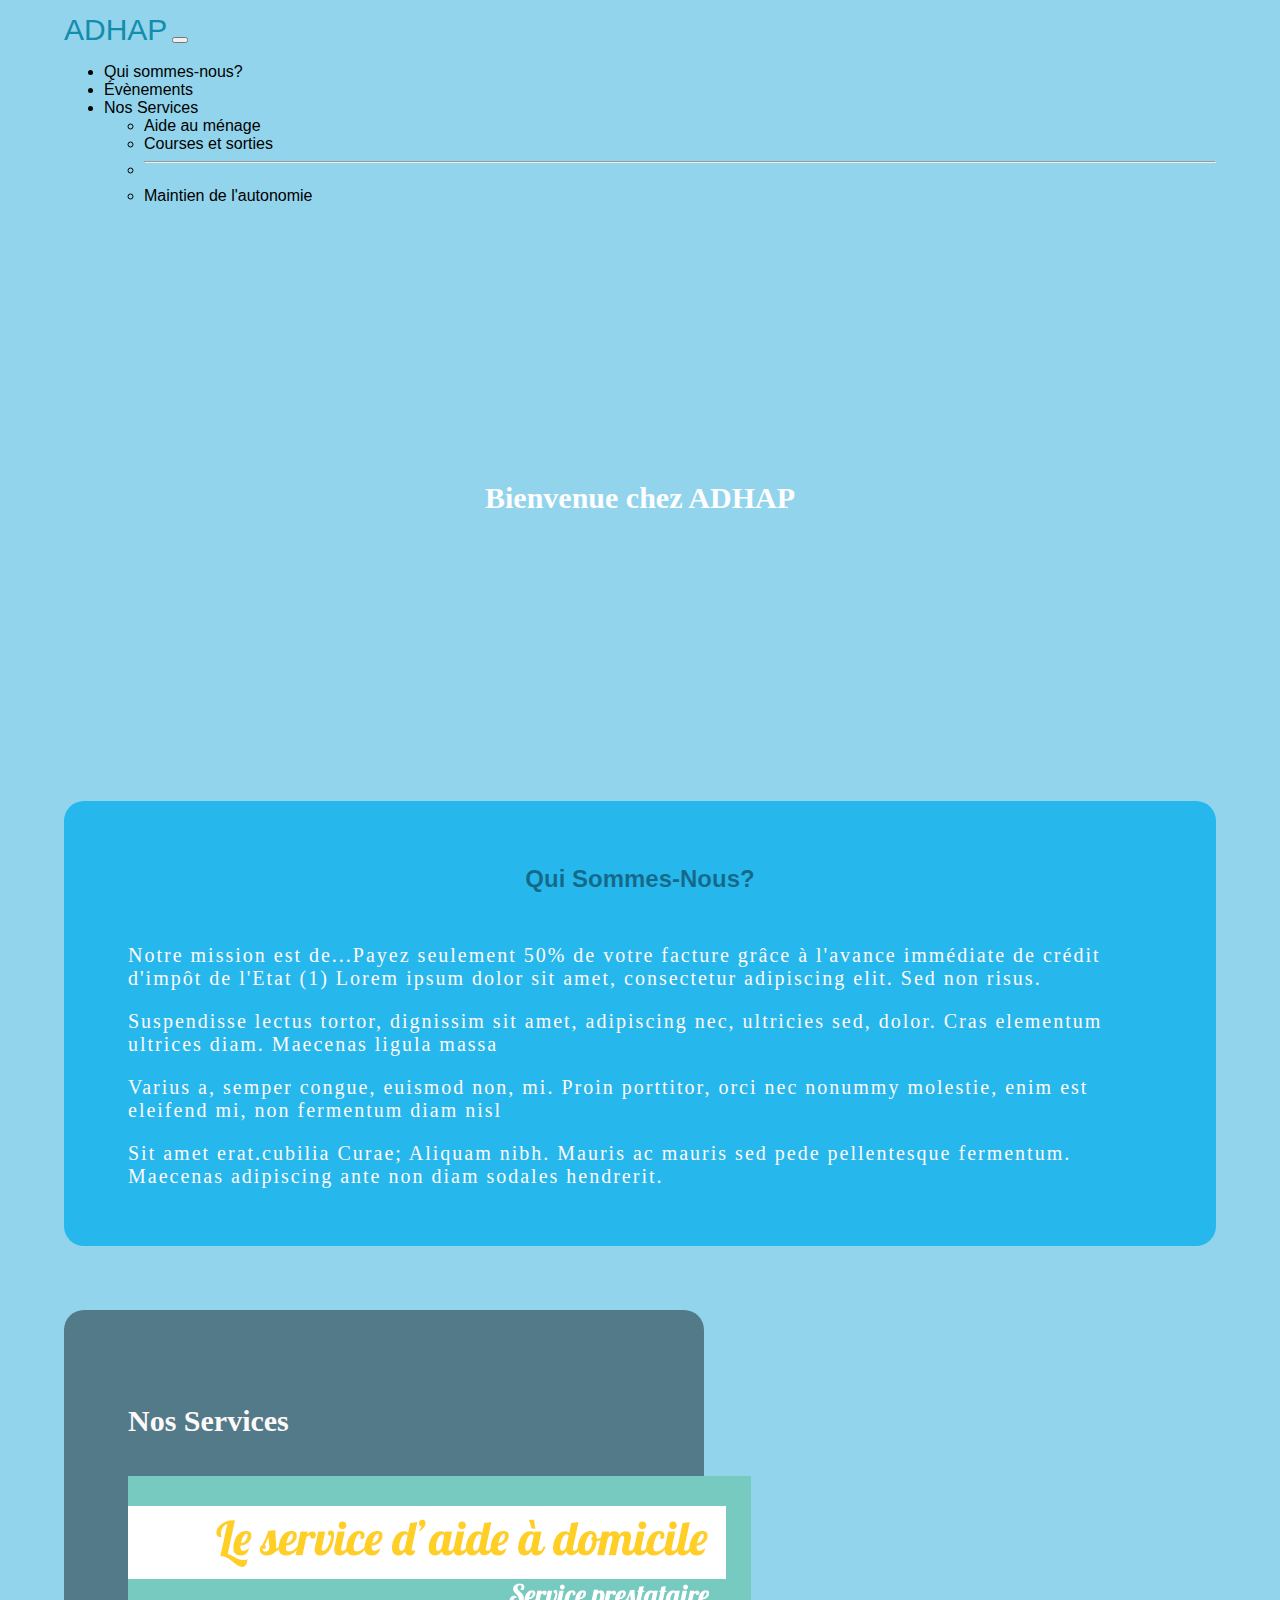
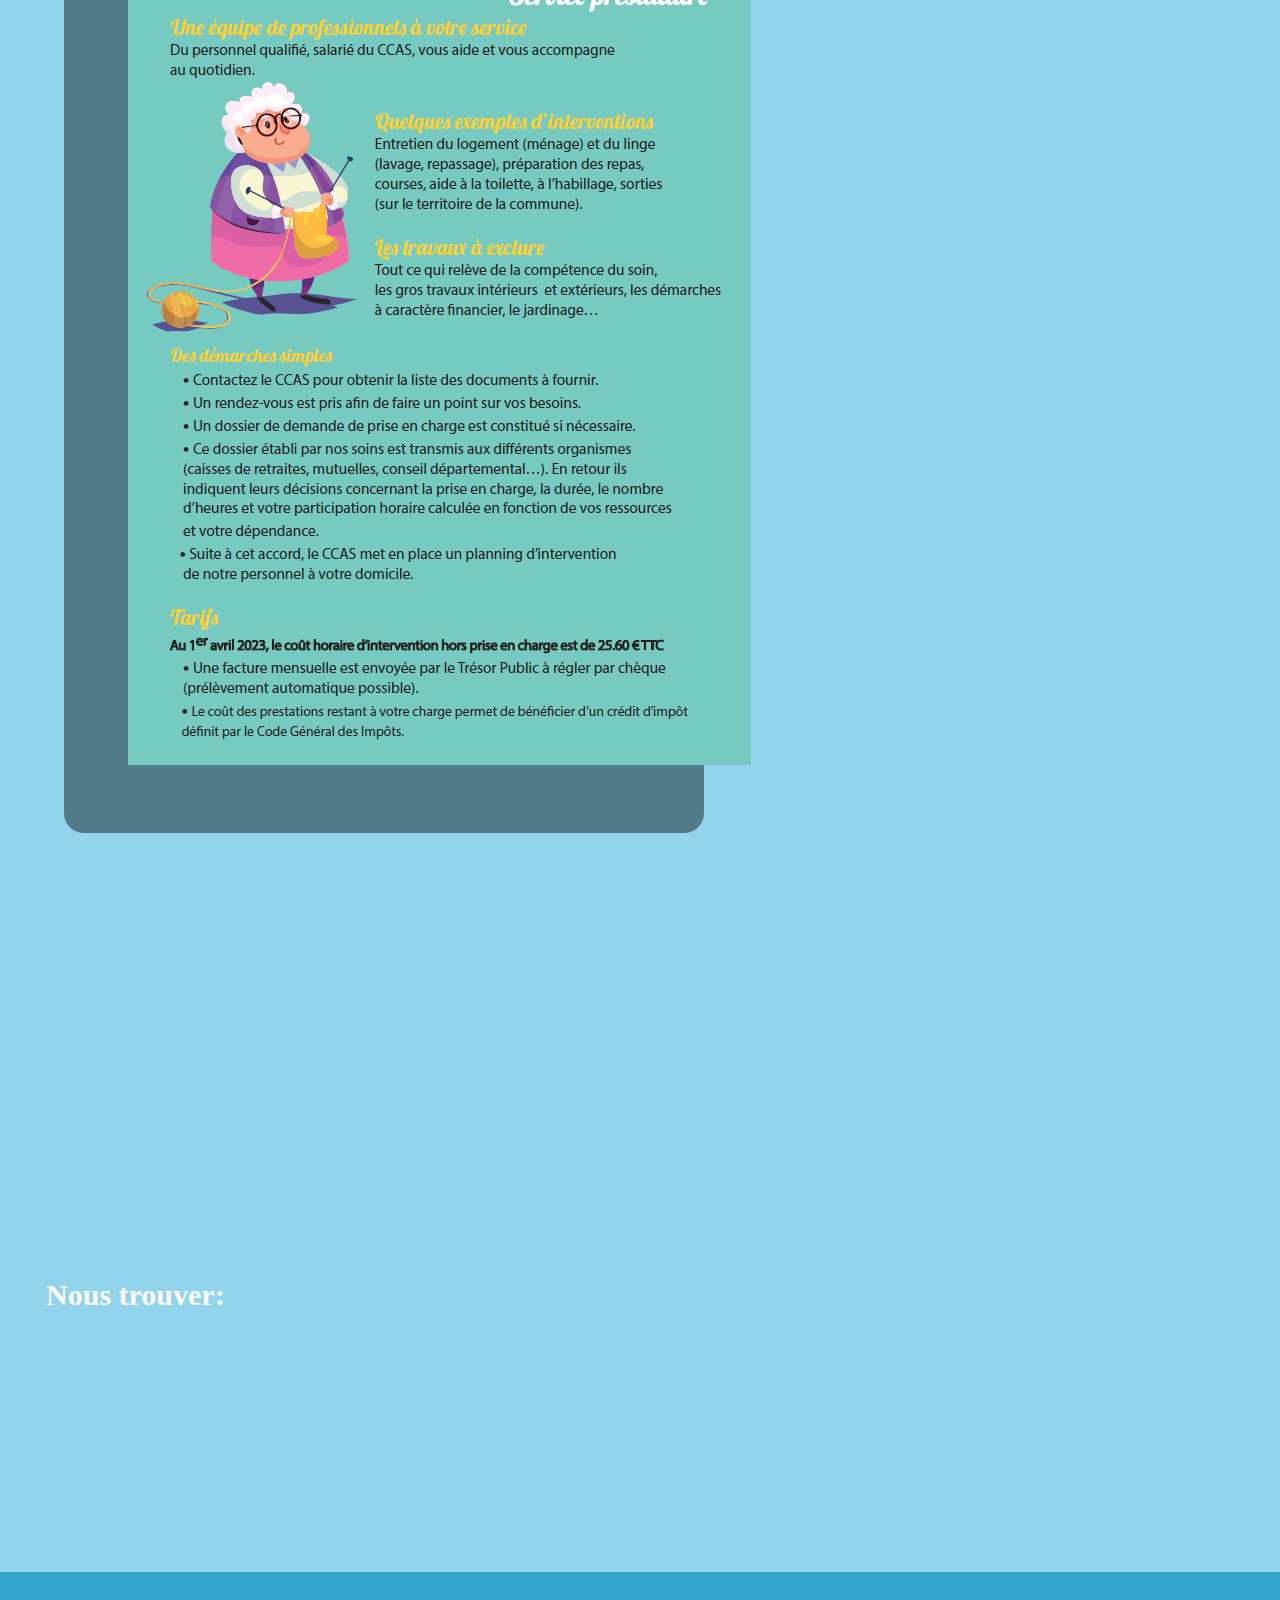
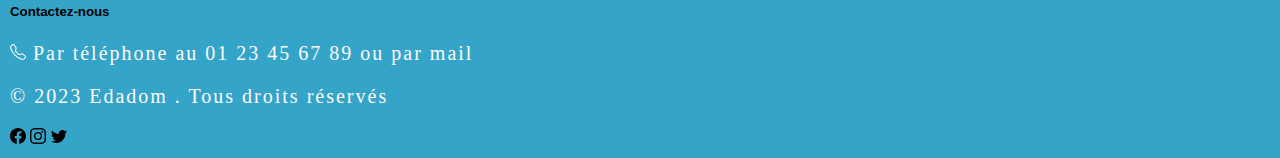
<file: index.html>
<!DOCTYPE html>
<html lang="fr-FR">
<head>
    <meta charset="UTF-8">
    <meta name="viewport" content="width=device-width, initial-scale=1">
    <meta name="description" content="Offrez-vous des services d'aide à domicile de qualité.Nos professionnels qualifiés vous assistent dans les tâches ménagères, les soins aux personnes âgées et bien plus. Contactez-nous pour un soutien fiable et personnalisé à domicile.">
    <title>Aide à domicile et service à la personne - ADHAP</title>
    <link href="https://cdn.jsdelivr.net/npm/bootstrap@5.3.2/dist/css/bootstrap.min.css" rel="stylesheet" integrity="sha384-T3c6CoIi6uLrA9TneNEoa7RxnatzjcDSCmG1MXxSR1GAsXEV/Dwwykc2MPK8M2HN" crossorigin="anonymous">
    <link rel="stylesheet" href="css/style.css">
</head>
<body>

<!-- Start HEADER -->
  <header>
  <nav class="navbar navbar-expand-lg navbar-light bg-light">
    <div class="container-fluid">
      <a class="navbar-brand" href="#">ADHAP</a>
      <button class="navbar-toggler" type="button" data-bs-toggle="collapse" data-bs-target="#navbarSupportedContent" aria-controls="navbarSupportedContent" aria-expanded="false" aria-label="Toggle navigation">
        <span class="navbar-toggler-icon"></span>
      </button>
      <div class="collapse navbar-collapse" id="navbarSupportedContent">
        <ul class="navbar-nav me-auto mb-2 mb-lg-0">
          <li class="nav-item">
            <a class="nav-link active" aria-current="page" href="#">Qui sommes-nous?</a>
          </li>
          <li class="nav-item">
            <a class="nav-link" href="index-2.html" target="_blank">Évènements</a>
          </li>
          <li class="nav-item dropdown">
            <a class="nav-link dropdown-toggle" href="#" id="navbarDropdown" role="button" data-bs-toggle="dropdown" aria-expanded="false">
              Nos Services
            </a>
            <ul class="dropdown-menu" aria-labelledby="navbarDropdown">
              <li><a class="dropdown-item" href="#">Aide au ménage</a></li>
              <li><a class="dropdown-item" href="#">Courses et sorties</a></li>
              <li><hr class="dropdown-divider"></li>
              <li><a class="dropdown-item" href="#">Maintien de l'autonomie</a></li>
            </ul>
          </li>
        </ul>
      </div>
    </div>
  </nav>
</header>
<!-- End HEADER -->

<!-- Start HERO -->
    <section class="hero">
        <h1>Bienvenue chez ADHAP</h1>
    </section>
<!-- End HERO -->

<!-- Start MAIN -->
  <main>
    <section  class="a-propos">
        <h2>Qui Sommes-Nous?</h2>
        <p>Notre mission est de...Payez seulement 50% de
            votre facture grâce à l'avance immédiate de crédit
            d'impôt de l'Etat (1)
            Lorem ipsum dolor sit amet, consectetur adipiscing
            elit. Sed non risus. </p>
            <p>Suspendisse lectus tortor,
            dignissim sit amet, adipiscing nec,
            ultricies sed, dolor. Cras elementum
            ultrices diam. Maecenas ligula massa</p>
            <p>Varius a, semper congue, euismod non,
            mi. Proin porttitor, orci nec nonummy 
            molestie, enim est eleifend mi, non 
            fermentum diam nisl</p> 
            <p>Sit amet erat.cubilia Curae; Aliquam nibh. Mauris
            ac mauris sed pede pellentesque 
            fermentum. Maecenas adipiscing ante
            non diam sodales hendrerit.</p>
        </div>
      </section>

      <section class="services">
        <h3 class="title">Nos Services</h3>
          <div class="image">
          <img class="img__responsive"  src="assets/Aide-a-domicile-2023.png" alt="Liste de services d'aide à domicile">
          </div>
      </section>

      <section class="video">
        <iframe width="560" height="315" src="https://www.youtube.com/embed/d4FHUG6nlaw?si=zR0LxJ1-HU2-T1ED" title="YouTube video player" frameborder="0" allow="accelerometer; autoplay; clipboard-write; encrypted-media; gyroscope; picture-in-picture; web-share" allowfullscreen></iframe>
      </section>

      <section class="map">
        <h4>Nous trouver:</h4>
        <iframe class="map" src="https://www.google.com/maps/embed?pb=!1m18!1m12!1m3!1d2829.0155255237282!2d-0.586252624868722!3d44.84161717476422!2m3!1f0!2f0!3f0!3m2!1i1024!2i768!4f13.1!3m3!1m2!1s0xd5527e798f1829f%3A0x3b6f128c86fcad27!2sADHAP%20l&#39;aide%20%C3%A0%20domicile%20-%20Bordeaux!5e0!3m2!1sfr!2sfr!4v1698937123432!5m2!1sfr!2sfr" width="600" height="450" style="border:0;" allowfullscreen="" loading="lazy" referrerpolicy="no-referrer-when-downgrade"></iframe>
      </section>
        <!--End MAIN  -->

    <!-- Start FOOTER -->
    <footer>
    <section class="contact">
        <h5>Contactez-nous</h5>
        <p>
          <svg xmlns="http://www.w3.org/2000/svg" width="16" height="16" fill="currentColor" class="bi bi-telephone" viewBox="0 0 16 16">
            <path d="M3.654 1.328a.678.678 0 0 0-1.015-.063L1.605 2.3c-.483.484-.661 1.169-.45 1.77a17.568 17.568 0 0 0 4.168 6.608 17.569 17.569 0 0 0 6.608 4.168c.601.211 1.286.033 1.77-.45l1.034-1.034a.678.678 0 0 0-.063-1.015l-2.307-1.794a.678.678 0 0 0-.58-.122l-2.19.547a1.745 1.745 0 0 1-1.657-.459L5.482 8.062a1.745 1.745 0 0 1-.46-1.657l.548-2.19a.678.678 0 0 0-.122-.58L3.654 1.328zM1.884.511a1.745 1.745 0 0 1 2.612.163L6.29 2.98c.329.423.445.974.315 1.494l-.547 2.19a.678.678 0 0 0 .178.643l2.457 2.457a.678.678 0 0 0 .644.178l2.189-.547a1.745 1.745 0 0 1 1.494.315l2.306 1.794c.829.645.905 1.87.163 2.611l-1.034 1.034c-.74.74-1.846 1.065-2.877.702a18.634 18.634 0 0 1-7.01-4.42 18.634 18.634 0 0 1-4.42-7.009c-.362-1.03-.037-2.137.703-2.877L1.885.511z"/>
          </svg>
          Par téléphone au 01 23 45 67 89 ou par mail</p>
        <!-- Formulaire de contact ou informations de contact -->
    </section>

        <p>&copy; 2023 Edadom . Tous droits réservés</p>
      <section class="icons">
        <svg xmlns="http://www.w3.org/2000/svg" width="16" height="16" fill="currentColor" class="bi bi-facebook" viewBox="0 0 16 16">
          <path d="M16 8.049c0-4.446-3.582-8.05-8-8.05C3.58 0-.002 3.603-.002 8.05c0 4.017 2.926 7.347 6.75 7.951v-5.625h-2.03V8.05H6.75V6.275c0-2.017 1.195-3.131 3.022-3.131.876 0 1.791.157 1.791.157v1.98h-1.009c-.993 0-1.303.621-1.303 1.258v1.51h2.218l-.354 2.326H9.25V16c3.824-.604 6.75-3.934 6.75-7.951z"/>
        </svg>
        <svg xmlns="http://www.w3.org/2000/svg" width="16" height="16" fill="currentColor" class="bi bi-instagram" viewBox="0 0 16 16">
          <path d="M8 0C5.829 0 5.556.01 4.703.048 3.85.088 3.269.222 2.76.42a3.917 3.917 0 0 0-1.417.923A3.927 3.927 0 0 0 .42 2.76C.222 3.268.087 3.85.048 4.7.01 5.555 0 5.827 0 8.001c0 2.172.01 2.444.048 3.297.04.852.174 1.433.372 1.942.205.526.478.972.923 1.417.444.445.89.719 1.416.923.51.198 1.09.333 1.942.372C5.555 15.99 5.827 16 8 16s2.444-.01 3.298-.048c.851-.04 1.434-.174 1.943-.372a3.916 3.916 0 0 0 1.416-.923c.445-.445.718-.891.923-1.417.197-.509.332-1.09.372-1.942C15.99 10.445 16 10.173 16 8s-.01-2.445-.048-3.299c-.04-.851-.175-1.433-.372-1.941a3.926 3.926 0 0 0-.923-1.417A3.911 3.911 0 0 0 13.24.42c-.51-.198-1.092-.333-1.943-.372C10.443.01 10.172 0 7.998 0h.003zm-.717 1.442h.718c2.136 0 2.389.007 3.232.046.78.035 1.204.166 1.486.275.373.145.64.319.92.599.28.28.453.546.598.92.11.281.24.705.275 1.485.039.843.047 1.096.047 3.231s-.008 2.389-.047 3.232c-.035.78-.166 1.203-.275 1.485a2.47 2.47 0 0 1-.599.919c-.28.28-.546.453-.92.598-.28.11-.704.24-1.485.276-.843.038-1.096.047-3.232.047s-2.39-.009-3.233-.047c-.78-.036-1.203-.166-1.485-.276a2.478 2.478 0 0 1-.92-.598 2.48 2.48 0 0 1-.6-.92c-.109-.281-.24-.705-.275-1.485-.038-.843-.046-1.096-.046-3.233 0-2.136.008-2.388.046-3.231.036-.78.166-1.204.276-1.486.145-.373.319-.64.599-.92.28-.28.546-.453.92-.598.282-.11.705-.24 1.485-.276.738-.034 1.024-.044 2.515-.045v.002zm4.988 1.328a.96.96 0 1 0 0 1.92.96.96 0 0 0 0-1.92zm-4.27 1.122a4.109 4.109 0 1 0 0 8.217 4.109 4.109 0 0 0 0-8.217zm0 1.441a2.667 2.667 0 1 1 0 5.334 2.667 2.667 0 0 1 0-5.334z"/>
        </svg>
        <svg xmlns="http://www.w3.org/2000/svg" width="16" height="16" fill="currentColor" class="bi bi-twitter" viewBox="0 0 16 16">
          <path d="M5.026 15c6.038 0 9.341-5.003 9.341-9.334 0-.14 0-.282-.006-.422A6.685 6.685 0 0 0 16 3.542a6.658 6.658 0 0 1-1.889.518 3.301 3.301 0 0 0 1.447-1.817 6.533 6.533 0 0 1-2.087.793A3.286 3.286 0 0 0 7.875 6.03a9.325 9.325 0 0 1-6.767-3.429 3.289 3.289 0 0 0 1.018 4.382A3.323 3.323 0 0 1 .64 6.575v.045a3.288 3.288 0 0 0 2.632 3.218 3.203 3.203 0 0 1-.865.115 3.23 3.23 0 0 1-.614-.057 3.283 3.283 0 0 0 3.067 2.277A6.588 6.588 0 0 1 .78 13.58a6.32 6.32 0 0 1-.78-.045A9.344 9.344 0 0 0 5.026 15z"/>
        </svg>
      </section>
    </footer>
    <!-- End FOOTER -->

    <script src="https://cdn.jsdelivr.net/npm/bootstrap@5.3.2/dist/js/bootstrap.bundle.min.js" integrity="sha384-C6RzsynM9kWDrMNeT87bh95OGNyZPhcTNXj1NW7RuBCsyN/o0jlpcV8Qyq46cDfL" crossorigin="anonymous"></script>
</body>
</html>
</file>
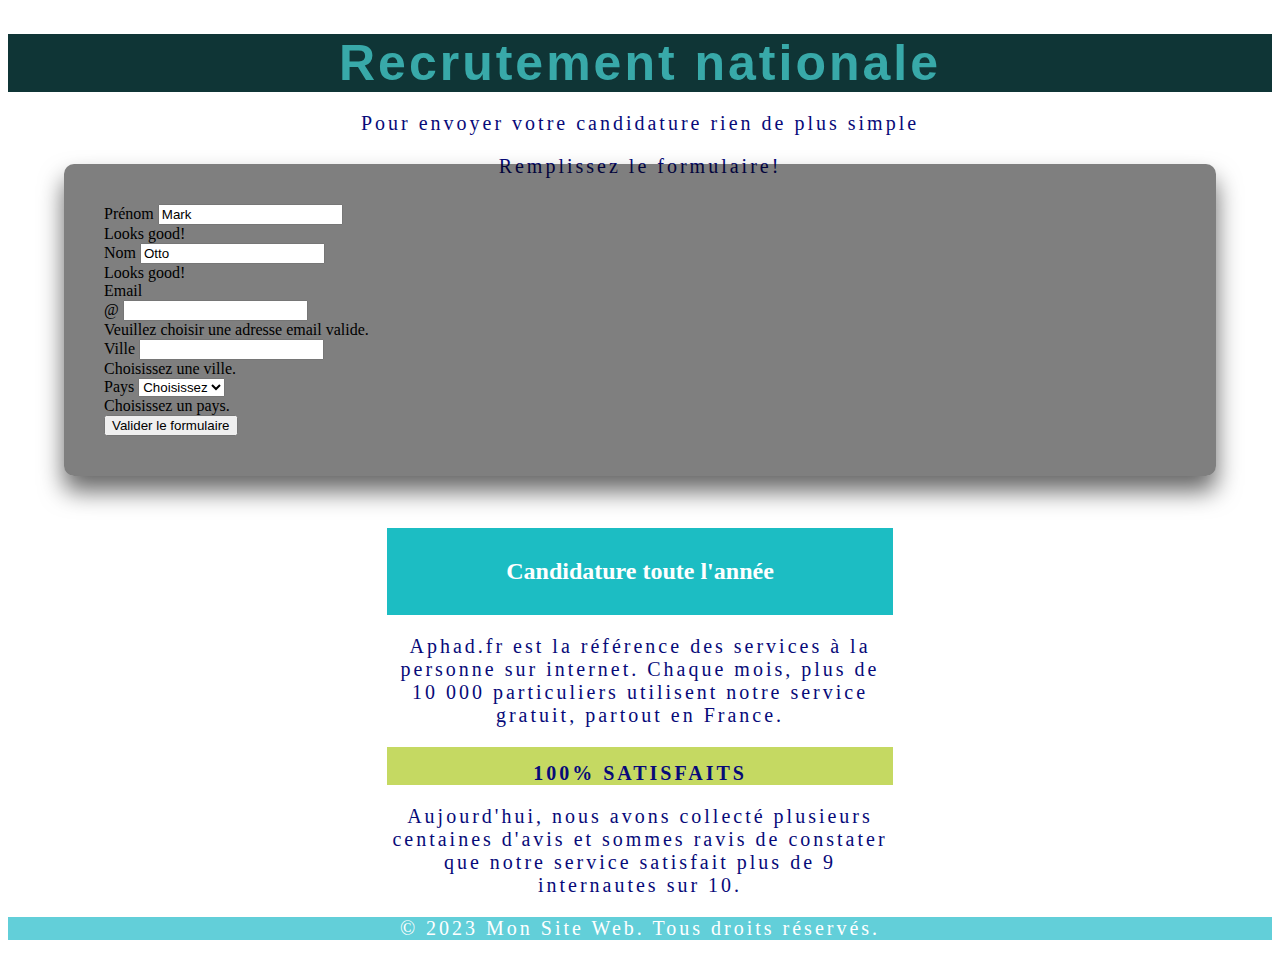
<file: index-2.html>
<!DOCTYPE html>
<html lang="fr-FR">
<head>
    <meta charset="UTF-8">
    <meta name="viewport" content="width=device-width, initial-scale=1.0">
    <link href="https://cdn.jsdelivr.net/npm/bootstrap@5.3.2/dist/css/bootstrap.min.css" rel="stylesheet" integrity="sha384-T3c6CoIi6uLrA9TneNEoa7RxnatzjcDSCmG1MXxSR1GAsXEV/Dwwykc2MPK8M2HN" crossorigin="anonymous">
    <link href="css/style2.css" rel="stylesheet">
    <title>Évènement national</title>
</head>
<body>
<!-- Start HEADER -->
    <header>
        <h1 class="title"> Recrutement nationale </h1>
        <p> Pour envoyer votre candidature rien de plus simple</p>
            <p>Remplissez le formulaire!</p>
          </div>
      </div>
    </header>
<!-- END HEADER -->

<!-- Start MAIN -->
          <main>
            <div class="box">
            <form class="row g-3 needs-validation" novalidate>
                <div class="col-md-4 position-relative">
                  <label for="validationTooltip01" class="form-label">Prénom</label>
                  <input type="text" class="form-control" id="validationTooltip01" value="Mark" required>
                  <div class="valid-tooltip">
                    Looks good!
                  </div>
                </div>
                <div class="col-md-4 position-relative">
                  <label for="validationTooltip02" class="form-label">Nom</label>
                  <input type="text" class="form-control" id="validationTooltip02" value="Otto" required>
                  <div class="valid-tooltip">
                    Looks good!
                  </div>
                </div>
                <div class="col-md-4 position-relative">
                  <label for="validationTooltipUsername" class="form-label">Email</label>
                  <div class="input-group has-validation">
                    <span class="input-group-text" id="validationTooltipUsernamePrepend">@</span>
                    <input type="text" class="form-control" id="validationTooltipUsername" aria-describedby="validationTooltipUsernamePrepend" required>
                    <div class="invalid-tooltip">
                      Veuillez choisir une adresse email valide.
                    </div>
                  </div>
                </div>
                <div class="col-md-6 position-relative">
                  <label for="validationTooltip03" class="form-label">Ville</label>
                  <input type="text" class="form-control" id="validationTooltip03" required>
                  <div class="invalid-tooltip">
                    Choisissez une ville.
                  </div>
                </div>
                <div class="col-md-3 position-relative">
                  <label for="validationTooltip04" class="form-label">Pays</label>
                  <select class="form-select" id="validationTooltip04" required>
                    <option selected disabled value="">Choisissez</option>
                    <option>Algérie</option>
                    <option>Albanie</option>
                    <option>Belgique</option>
                    <option>Bosnie</option>
                    <option>Chypre</option>
                    <option>Canada</option>
                    <option>Danemark</option>
                    <option>Estonie</option>
                    <option>France</option>
                    <option>Finlande</option>
                    <option>Maurice</option>
                  </select>
                  <div class="invalid-tooltip">
                    Choisissez un pays.
                  </div>
                </div>
                <div class="col-12">
                  <button class="btn btn-primary" type="submit">Valider le formulaire</button>
            </form>
            </div>
          </main>
<!-- END MAIN -->

<!-- Start HERO -->
        <section class="hero">
          <div class="row text-center"
          id="unbounce-find">
        
          <h2 class="text-center"> Candidature toute l'année </h2>
          <p> Aphad.fr est la référence des services à la personne sur internet.
            Chaque mois, plus de 10 000 particuliers utilisent notre service gratuit, partout en France.</p>
          <p class="bold"> 100% SATISFAITS </p>
            <p>Aujourd'hui, nous avons collecté plusieurs centaines d'avis et sommes ravis de constater que notre service satisfait plus de 9 internautes sur 10.</p>
        </div>
        </section>
<!-- END HERO -->

<!-- Start FOOTER -->
        <footer>
            <p class="footer">&copy; 2023 Mon Site Web. Tous droits réservés.</p>
    </footer>
    <script src="https://cdn.jsdelivr.net/npm/bootstrap@5.3.2/dist/js/bootstrap.bundle.min.js" integrity="sha384-C6RzsynM9kWDrMNeT87bh95OGNyZPhcTNXj1NW7RuBCsyN/o0jlpcV8Qyq46cDfL" crossorigin="anonymous"></script>
</body>
</html>
</file>
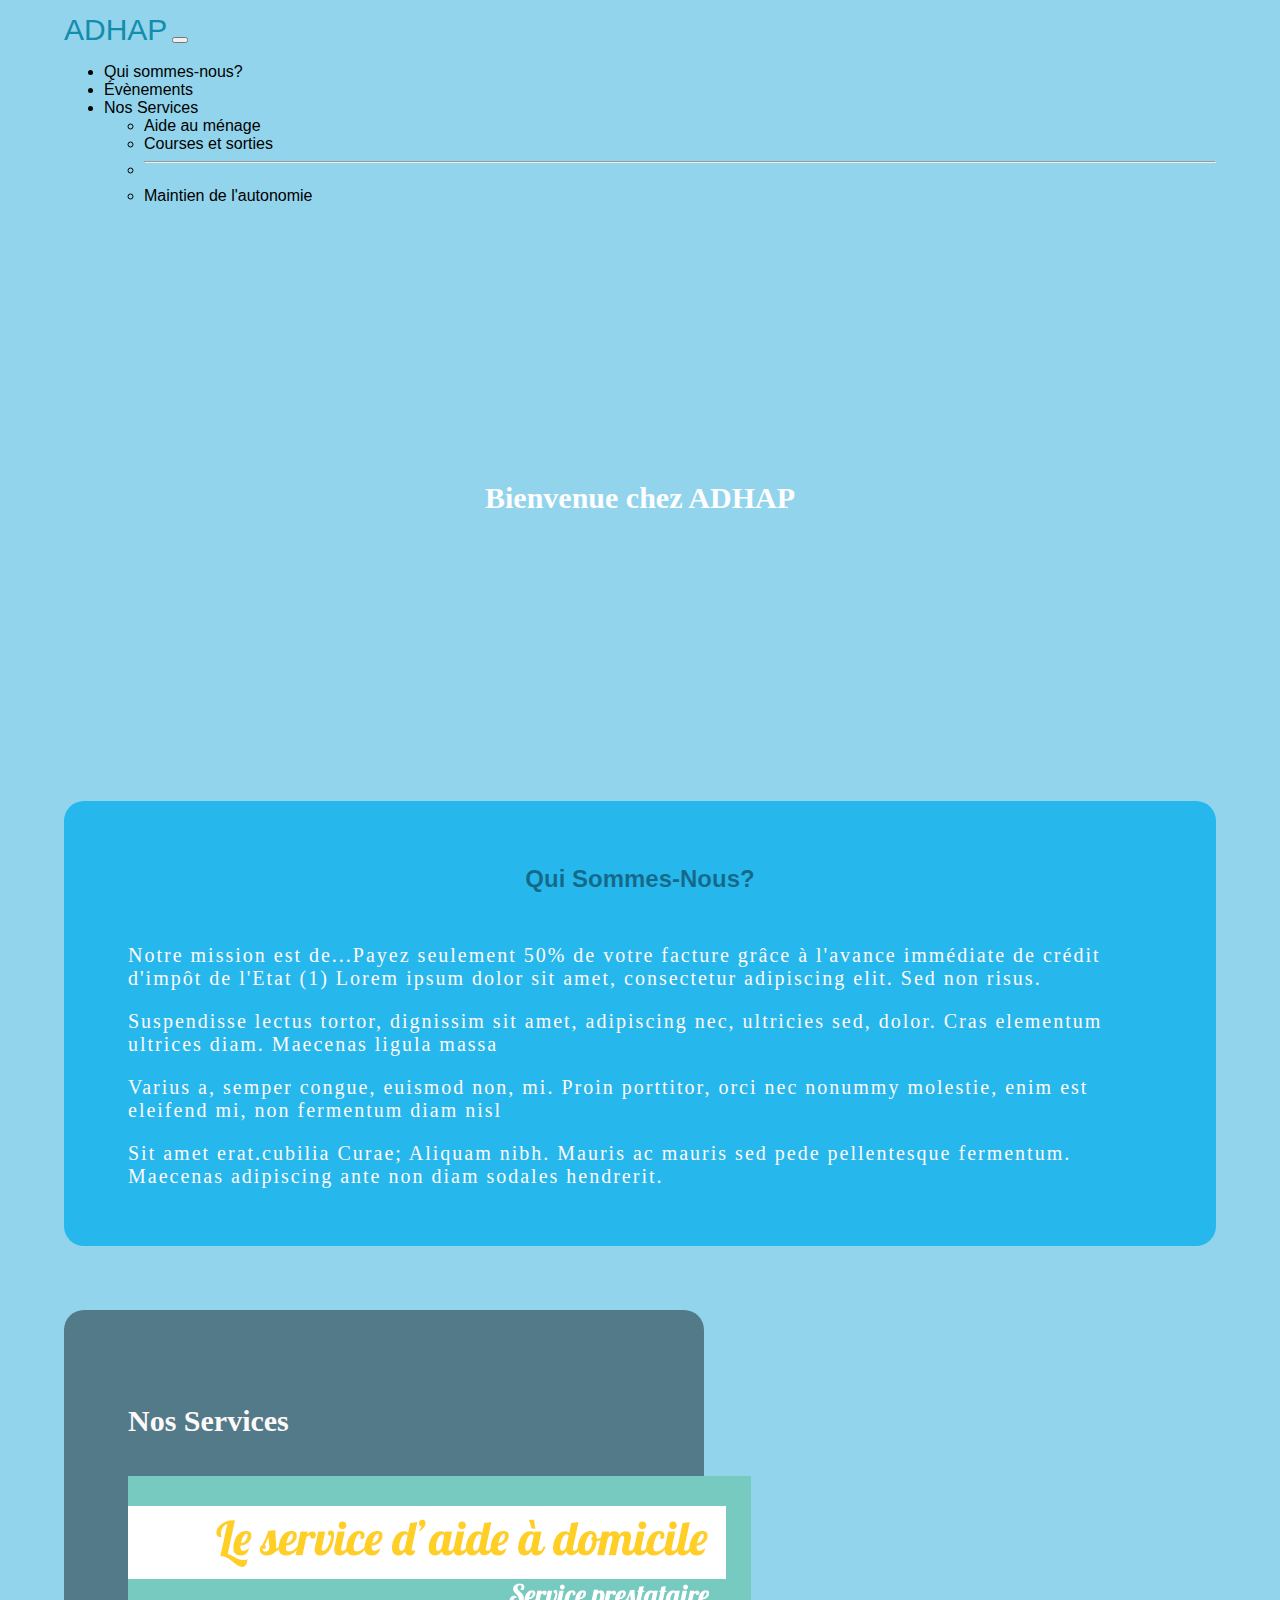
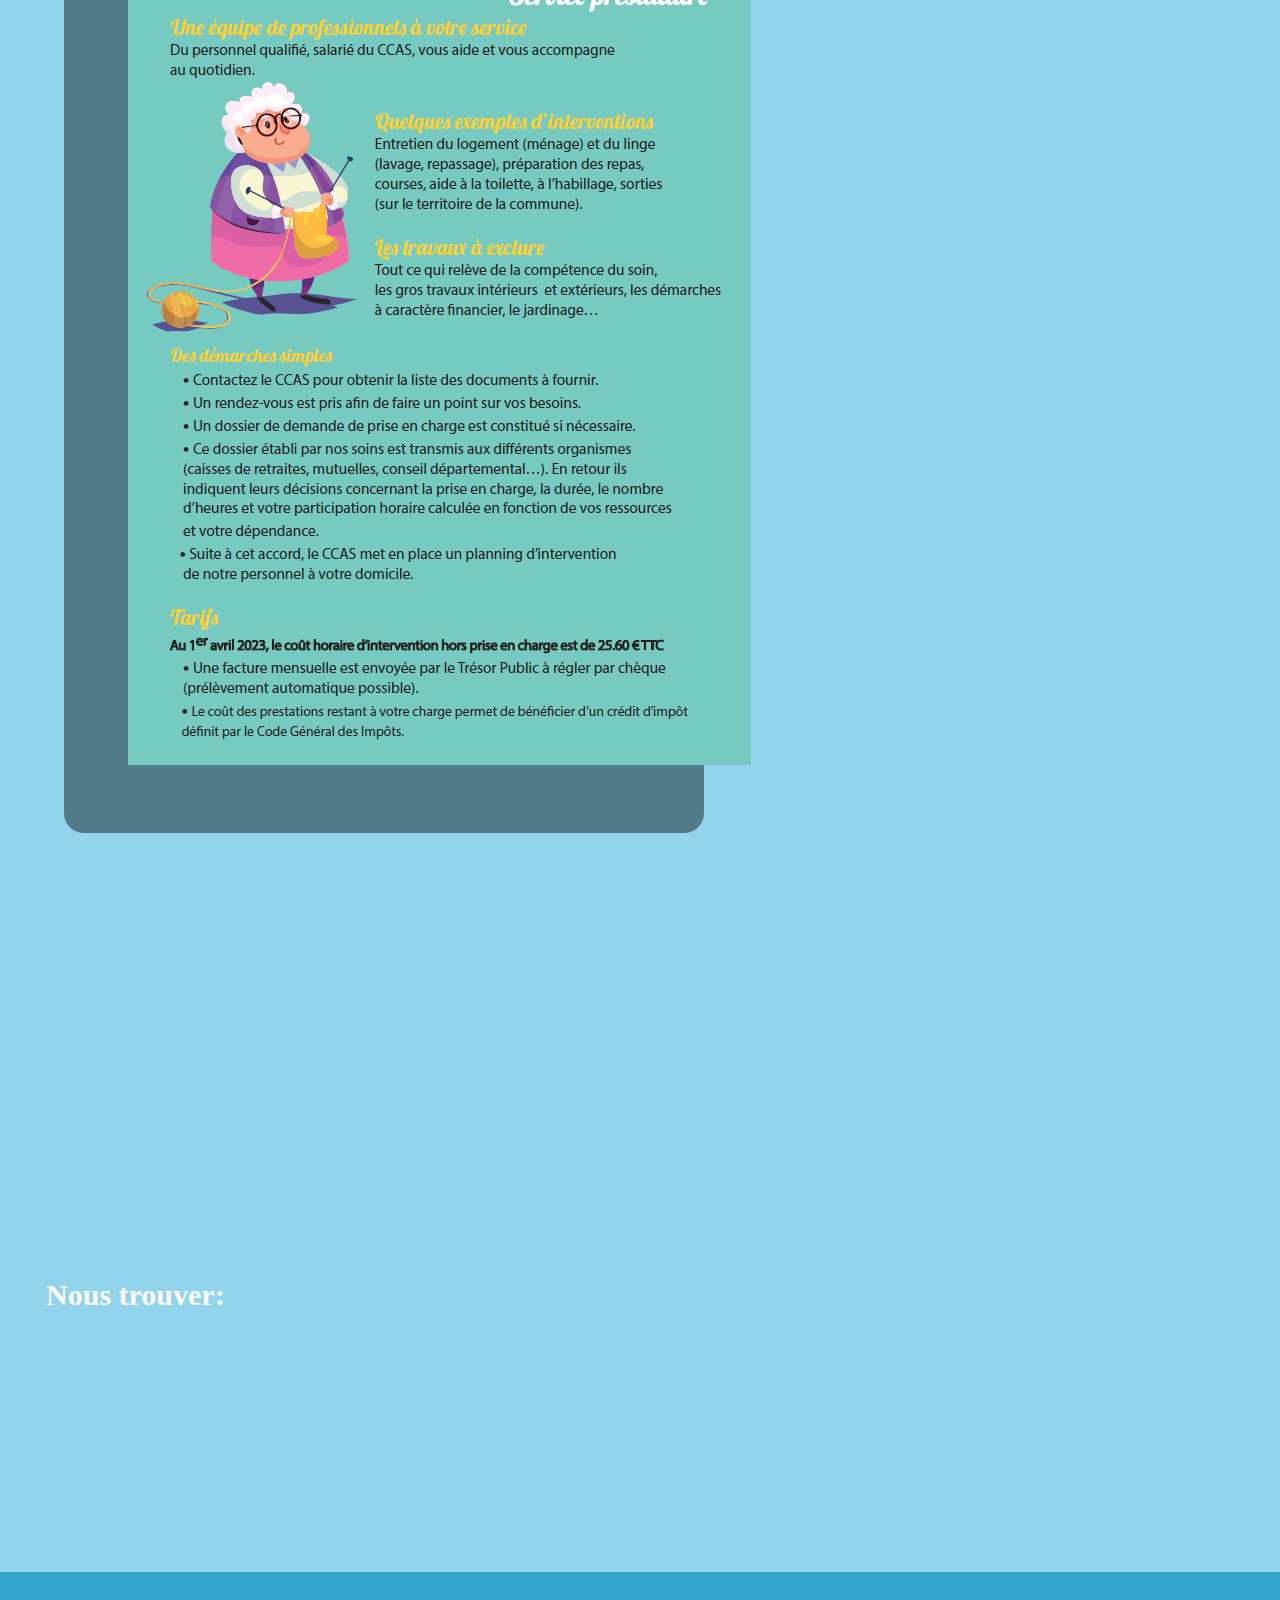
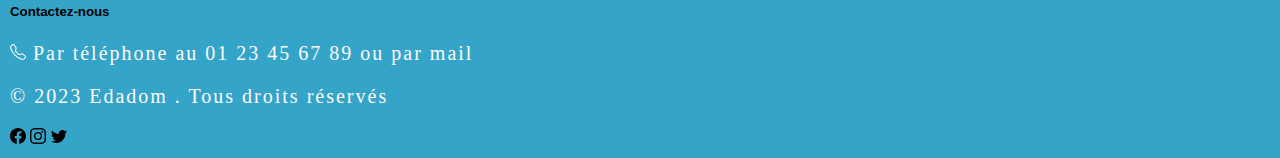
<file: page1index.html>
<!DOCTYPE html>
<html lang="fr-FR">
<head>
    <meta charset="UTF-8">
    <meta name="viewport" content="width=device-width, initial-scale=1">
    <meta name="description" content="Offrez-vous des services d'aide à domicile de qualité.Nos professionnels qualifiés vous assistent dans les tâches ménagères, les soins aux personnes âgées et bien plus. Contactez-nous pour un soutien fiable et personnalisé à domicile.">
    <title>Aide à domicile et service à la personne - ADHAP</title>
    <link href="https://cdn.jsdelivr.net/npm/bootstrap@5.3.2/dist/css/bootstrap.min.css" rel="stylesheet" integrity="sha384-T3c6CoIi6uLrA9TneNEoa7RxnatzjcDSCmG1MXxSR1GAsXEV/Dwwykc2MPK8M2HN" crossorigin="anonymous">
    <link rel="stylesheet" href="css/style.css">
</head>
<body>

<!-- Start HEADER -->
  <header>
  <nav class="navbar navbar-expand-lg navbar-light bg-light">
    <div class="container-fluid">
      <a class="navbar-brand" href="#">ADHAP</a>
      <button class="navbar-toggler" type="button" data-bs-toggle="collapse" data-bs-target="#navbarSupportedContent" aria-controls="navbarSupportedContent" aria-expanded="false" aria-label="Toggle navigation">
        <span class="navbar-toggler-icon"></span>
      </button>
      <div class="collapse navbar-collapse" id="navbarSupportedContent">
        <ul class="navbar-nav me-auto mb-2 mb-lg-0">
          <li class="nav-item">
            <a class="nav-link active" aria-current="page" href="#">Qui sommes-nous?</a>
          </li>
          <li class="nav-item">
            <a class="nav-link" href="page2index.html" target="_blank">Évènements</a>
          </li>
          <li class="nav-item dropdown">
            <a class="nav-link dropdown-toggle" href="#" id="navbarDropdown" role="button" data-bs-toggle="dropdown" aria-expanded="false">
              Nos Services
            </a>
            <ul class="dropdown-menu" aria-labelledby="navbarDropdown">
              <li><a class="dropdown-item" href="#">Aide au ménage</a></li>
              <li><a class="dropdown-item" href="#">Courses et sorties</a></li>
              <li><hr class="dropdown-divider"></li>
              <li><a class="dropdown-item" href="#">Maintien de l'autonomie</a></li>
            </ul>
          </li>
        </ul>
      </div>
    </div>
  </nav>
</header>
<!-- End HEADER -->

<!-- Start HERO -->
    <section class="hero">
        <h1>Bienvenue chez ADHAP</h1>
    </section>
<!-- End HERO -->

<!-- Start MAIN -->
  <main>
    <section  class="a-propos">
        <h2>Qui Sommes-Nous?</h2>
        <p>Notre mission est de...Payez seulement 50% de
            votre facture grâce à l'avance immédiate de crédit
            d'impôt de l'Etat (1)
            Lorem ipsum dolor sit amet, consectetur adipiscing
            elit. Sed non risus. </p>
            <p>Suspendisse lectus tortor,
            dignissim sit amet, adipiscing nec,
            ultricies sed, dolor. Cras elementum
            ultrices diam. Maecenas ligula massa</p>
            <p>Varius a, semper congue, euismod non,
            mi. Proin porttitor, orci nec nonummy 
            molestie, enim est eleifend mi, non 
            fermentum diam nisl</p> 
            <p>Sit amet erat.cubilia Curae; Aliquam nibh. Mauris
            ac mauris sed pede pellentesque 
            fermentum. Maecenas adipiscing ante
            non diam sodales hendrerit.</p>
        </div>
      </section>

      <section class="services">
        <h3 class="title">Nos Services</h3>
          <div class="image">
          <img class="img__responsive"  src="assets/Aide-a-domicile-2023.png" alt="Liste de services d'aide à domicile">
          </div>
      </section>

      <section class="video">
        <iframe width="560" height="315" src="https://www.youtube.com/embed/d4FHUG6nlaw?si=zR0LxJ1-HU2-T1ED" title="YouTube video player" frameborder="0" allow="accelerometer; autoplay; clipboard-write; encrypted-media; gyroscope; picture-in-picture; web-share" allowfullscreen></iframe>
      </section>

      <section class="map">
        <h4>Nous trouver:</h4>
        <iframe class="map" src="https://www.google.com/maps/embed?pb=!1m18!1m12!1m3!1d2829.0155255237282!2d-0.586252624868722!3d44.84161717476422!2m3!1f0!2f0!3f0!3m2!1i1024!2i768!4f13.1!3m3!1m2!1s0xd5527e798f1829f%3A0x3b6f128c86fcad27!2sADHAP%20l&#39;aide%20%C3%A0%20domicile%20-%20Bordeaux!5e0!3m2!1sfr!2sfr!4v1698937123432!5m2!1sfr!2sfr" width="600" height="450" style="border:0;" allowfullscreen="" loading="lazy" referrerpolicy="no-referrer-when-downgrade"></iframe>
      </section>
        <!--End MAIN  -->

    <!-- Start FOOTER -->
    <footer>
    <section class="contact">
        <h5>Contactez-nous</h5>
        <p>
          <svg xmlns="http://www.w3.org/2000/svg" width="16" height="16" fill="currentColor" class="bi bi-telephone" viewBox="0 0 16 16">
            <path d="M3.654 1.328a.678.678 0 0 0-1.015-.063L1.605 2.3c-.483.484-.661 1.169-.45 1.77a17.568 17.568 0 0 0 4.168 6.608 17.569 17.569 0 0 0 6.608 4.168c.601.211 1.286.033 1.77-.45l1.034-1.034a.678.678 0 0 0-.063-1.015l-2.307-1.794a.678.678 0 0 0-.58-.122l-2.19.547a1.745 1.745 0 0 1-1.657-.459L5.482 8.062a1.745 1.745 0 0 1-.46-1.657l.548-2.19a.678.678 0 0 0-.122-.58L3.654 1.328zM1.884.511a1.745 1.745 0 0 1 2.612.163L6.29 2.98c.329.423.445.974.315 1.494l-.547 2.19a.678.678 0 0 0 .178.643l2.457 2.457a.678.678 0 0 0 .644.178l2.189-.547a1.745 1.745 0 0 1 1.494.315l2.306 1.794c.829.645.905 1.87.163 2.611l-1.034 1.034c-.74.74-1.846 1.065-2.877.702a18.634 18.634 0 0 1-7.01-4.42 18.634 18.634 0 0 1-4.42-7.009c-.362-1.03-.037-2.137.703-2.877L1.885.511z"/>
          </svg>
          Par téléphone au 01 23 45 67 89 ou par mail</p>
        <!-- Formulaire de contact ou informations de contact -->
    </section>

        <p>&copy; 2023 Edadom . Tous droits réservés</p>
      <section class="icons">
        <svg xmlns="http://www.w3.org/2000/svg" width="16" height="16" fill="currentColor" class="bi bi-facebook" viewBox="0 0 16 16">
          <path d="M16 8.049c0-4.446-3.582-8.05-8-8.05C3.58 0-.002 3.603-.002 8.05c0 4.017 2.926 7.347 6.75 7.951v-5.625h-2.03V8.05H6.75V6.275c0-2.017 1.195-3.131 3.022-3.131.876 0 1.791.157 1.791.157v1.98h-1.009c-.993 0-1.303.621-1.303 1.258v1.51h2.218l-.354 2.326H9.25V16c3.824-.604 6.75-3.934 6.75-7.951z"/>
        </svg>
        <svg xmlns="http://www.w3.org/2000/svg" width="16" height="16" fill="currentColor" class="bi bi-instagram" viewBox="0 0 16 16">
          <path d="M8 0C5.829 0 5.556.01 4.703.048 3.85.088 3.269.222 2.76.42a3.917 3.917 0 0 0-1.417.923A3.927 3.927 0 0 0 .42 2.76C.222 3.268.087 3.85.048 4.7.01 5.555 0 5.827 0 8.001c0 2.172.01 2.444.048 3.297.04.852.174 1.433.372 1.942.205.526.478.972.923 1.417.444.445.89.719 1.416.923.51.198 1.09.333 1.942.372C5.555 15.99 5.827 16 8 16s2.444-.01 3.298-.048c.851-.04 1.434-.174 1.943-.372a3.916 3.916 0 0 0 1.416-.923c.445-.445.718-.891.923-1.417.197-.509.332-1.09.372-1.942C15.99 10.445 16 10.173 16 8s-.01-2.445-.048-3.299c-.04-.851-.175-1.433-.372-1.941a3.926 3.926 0 0 0-.923-1.417A3.911 3.911 0 0 0 13.24.42c-.51-.198-1.092-.333-1.943-.372C10.443.01 10.172 0 7.998 0h.003zm-.717 1.442h.718c2.136 0 2.389.007 3.232.046.78.035 1.204.166 1.486.275.373.145.64.319.92.599.28.28.453.546.598.92.11.281.24.705.275 1.485.039.843.047 1.096.047 3.231s-.008 2.389-.047 3.232c-.035.78-.166 1.203-.275 1.485a2.47 2.47 0 0 1-.599.919c-.28.28-.546.453-.92.598-.28.11-.704.24-1.485.276-.843.038-1.096.047-3.232.047s-2.39-.009-3.233-.047c-.78-.036-1.203-.166-1.485-.276a2.478 2.478 0 0 1-.92-.598 2.48 2.48 0 0 1-.6-.92c-.109-.281-.24-.705-.275-1.485-.038-.843-.046-1.096-.046-3.233 0-2.136.008-2.388.046-3.231.036-.78.166-1.204.276-1.486.145-.373.319-.64.599-.92.28-.28.546-.453.92-.598.282-.11.705-.24 1.485-.276.738-.034 1.024-.044 2.515-.045v.002zm4.988 1.328a.96.96 0 1 0 0 1.92.96.96 0 0 0 0-1.92zm-4.27 1.122a4.109 4.109 0 1 0 0 8.217 4.109 4.109 0 0 0 0-8.217zm0 1.441a2.667 2.667 0 1 1 0 5.334 2.667 2.667 0 0 1 0-5.334z"/>
        </svg>
        <svg xmlns="http://www.w3.org/2000/svg" width="16" height="16" fill="currentColor" class="bi bi-twitter" viewBox="0 0 16 16">
          <path d="M5.026 15c6.038 0 9.341-5.003 9.341-9.334 0-.14 0-.282-.006-.422A6.685 6.685 0 0 0 16 3.542a6.658 6.658 0 0 1-1.889.518 3.301 3.301 0 0 0 1.447-1.817 6.533 6.533 0 0 1-2.087.793A3.286 3.286 0 0 0 7.875 6.03a9.325 9.325 0 0 1-6.767-3.429 3.289 3.289 0 0 0 1.018 4.382A3.323 3.323 0 0 1 .64 6.575v.045a3.288 3.288 0 0 0 2.632 3.218 3.203 3.203 0 0 1-.865.115 3.23 3.23 0 0 1-.614-.057 3.283 3.283 0 0 0 3.067 2.277A6.588 6.588 0 0 1 .78 13.58a6.32 6.32 0 0 1-.78-.045A9.344 9.344 0 0 0 5.026 15z"/>
        </svg>
      </section>
    </footer>
    <!-- End FOOTER -->

    <script src="https://cdn.jsdelivr.net/npm/bootstrap@5.3.2/dist/js/bootstrap.bundle.min.js" integrity="sha384-C6RzsynM9kWDrMNeT87bh95OGNyZPhcTNXj1NW7RuBCsyN/o0jlpcV8Qyq46cDfL" crossorigin="anonymous"></script>
</body>
</html>
</file>
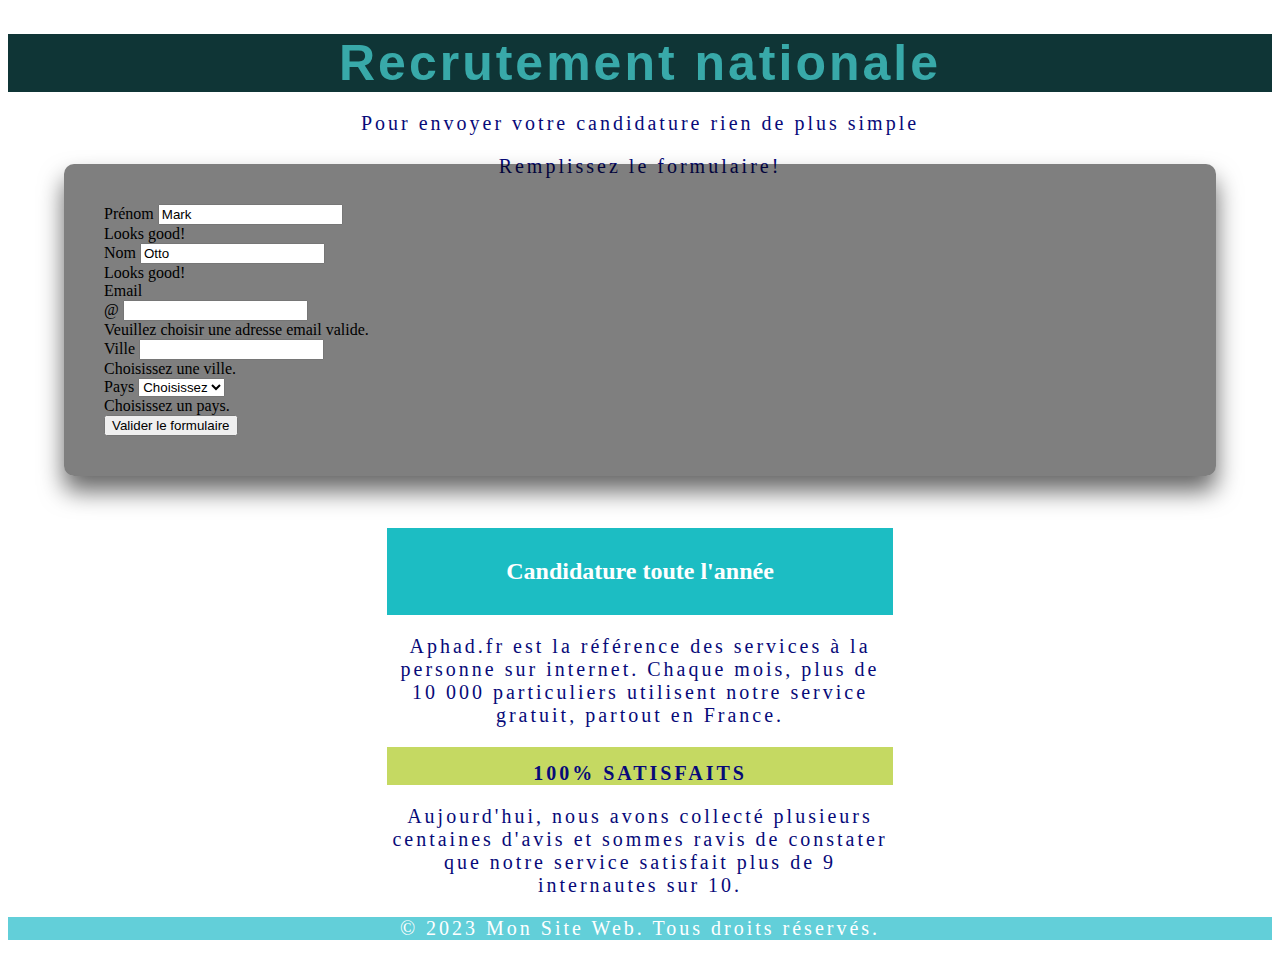
<file: page2index.html>
<!DOCTYPE html>
<html lang="fr-FR">
<head>
    <meta charset="UTF-8">
    <meta name="viewport" content="width=device-width, initial-scale=1.0">
    <link href="https://cdn.jsdelivr.net/npm/bootstrap@5.3.2/dist/css/bootstrap.min.css" rel="stylesheet" integrity="sha384-T3c6CoIi6uLrA9TneNEoa7RxnatzjcDSCmG1MXxSR1GAsXEV/Dwwykc2MPK8M2HN" crossorigin="anonymous">
    <link href="css/style2.css" rel="stylesheet">
    <title>Évènement national</title>
</head>
<body>
<!-- Start HEADER -->
    <header>
        <h1 class="title"> Recrutement nationale </h1>
        <p> Pour envoyer votre candidature rien de plus simple</p>
            <p>Remplissez le formulaire!</p>
          </div>
      </div>
    </header>
<!-- END HEADER -->

<!-- Start MAIN -->
          <main>
            <div class="box">
            <form class="row g-3 needs-validation" novalidate>
                <div class="col-md-4 position-relative">
                  <label for="validationTooltip01" class="form-label">Prénom</label>
                  <input type="text" class="form-control" id="validationTooltip01" value="Mark" required>
                  <div class="valid-tooltip">
                    Looks good!
                  </div>
                </div>
                <div class="col-md-4 position-relative">
                  <label for="validationTooltip02" class="form-label">Nom</label>
                  <input type="text" class="form-control" id="validationTooltip02" value="Otto" required>
                  <div class="valid-tooltip">
                    Looks good!
                  </div>
                </div>
                <div class="col-md-4 position-relative">
                  <label for="validationTooltipUsername" class="form-label">Email</label>
                  <div class="input-group has-validation">
                    <span class="input-group-text" id="validationTooltipUsernamePrepend">@</span>
                    <input type="text" class="form-control" id="validationTooltipUsername" aria-describedby="validationTooltipUsernamePrepend" required>
                    <div class="invalid-tooltip">
                      Veuillez choisir une adresse email valide.
                    </div>
                  </div>
                </div>
                <div class="col-md-6 position-relative">
                  <label for="validationTooltip03" class="form-label">Ville</label>
                  <input type="text" class="form-control" id="validationTooltip03" required>
                  <div class="invalid-tooltip">
                    Choisissez une ville.
                  </div>
                </div>
                <div class="col-md-3 position-relative">
                  <label for="validationTooltip04" class="form-label">Pays</label>
                  <select class="form-select" id="validationTooltip04" required>
                    <option selected disabled value="">Choisissez</option>
                    <option>Algérie</option>
                    <option>Albanie</option>
                    <option>Belgique</option>
                    <option>Bosnie</option>
                    <option>Chypre</option>
                    <option>Canada</option>
                    <option>Danemark</option>
                    <option>Estonie</option>
                    <option>France</option>
                    <option>Finlande</option>
                    <option>Maurice</option>
                  </select>
                  <div class="invalid-tooltip">
                    Choisissez un pays.
                  </div>
                </div>
                <div class="col-12">
                  <button class="btn btn-primary" type="submit">Valider le formulaire</button>
            </form>
            </div>
          </main>
<!-- END MAIN -->

<!-- Start HERO -->
        <section class="hero">
          <div class="row text-center"
          id="unbounce-find">
        
          <h2 class="text-center"> Candidature toute l'année </h2>
          <p> Aphad.fr est la référence des services à la personne sur internet.
            Chaque mois, plus de 10 000 particuliers utilisent notre service gratuit, partout en France.</p>
          <p class="bold"> 100% SATISFAITS </p>
            <p>Aujourd'hui, nous avons collecté plusieurs centaines d'avis et sommes ravis de constater que notre service satisfait plus de 9 internautes sur 10.</p>
        </div>
        </section>
<!-- END HERO -->

<!-- Start FOOTER -->
        <footer>
            <p class="footer">&copy; 2023 Mon Site Web. Tous droits réservés.</p>
    </footer>
    <script src="https://cdn.jsdelivr.net/npm/bootstrap@5.3.2/dist/js/bootstrap.bundle.min.js" integrity="sha384-C6RzsynM9kWDrMNeT87bh95OGNyZPhcTNXj1NW7RuBCsyN/o0jlpcV8Qyq46cDfL" crossorigin="anonymous"></script>
</body>
</html>
</file>
<file: css/style.css>
@media (min-width:320px)  and (max-width:521px) { 
    .title{
        padding-bottom: 50px;
    }
    .img__responsive {
        width: 300%;
    }
    .map {
        width: 15%;
        height: 15%;
    }
}

@media (max-width:768px) {
    .title{
        padding-bottom: 50px;
    }
    .img__responsive {
        width: 300%;
    }
    .map {
        width: 15%;
        height: 15%;
    }
}

body {
    background-color: rgb(146, 212, 236);
    margin: 0;
    padding: 0;
    font-family: 'Segoe UI', Tahoma, Geneva, Verdana, sans-serif;
}

/* HEADER */
.navbar {
    margin-top: 1%;
    padding-left: 5%;
    padding-right: 5%;
    margin-bottom: 1%;
}

.navbar-brand {
    font-family: 'Segoe UI', Tahoma, Geneva, Verdana, sans-serif;
    font-size: 30px;
    color: rgb(19, 141, 172);
}

li {
    color: inherit;
    font-family: 'Segoe UI', Tahoma, Geneva, Verdana, sans-serif;
}

a {
    text-decoration: none;
    color: inherit;
}

/* HERO */

.hero {
    background-image: url("https://www.o2.fr/documents/20124/1525808/couple-cuisine-menage-repassage-o2+%281%29.jpg/30f0020b-7dcc-5231-f7c2-846b7290b8b0?t=1679327423707&download=true");
    background-size: cover;
    background-repeat: no-repeat;
    margin-top: 0;
}


h1 {
    color: rgb(253, 253, 253);
    padding: 20%;
    display: flex;
    justify-content: center;
    font-family: Cambria, Cochin, Georgia, Times, 'Times New Roman', serif;
    font-style: normal;
    font-size: 30px;
}

/* Start MAIN */

.a-propos {
    display:inline-block;
    position: relative;
    background-color: rgb(38, 183, 236);
    width: 80%;
    margin-top: 10px;
    border-radius: 20px;
    margin-left: 5%;
    padding-top: 3px;
    padding-left: 5%;
    padding-right: 5%;
    padding-bottom: 3%;
}

h2 {
    display: flex;
    justify-content: center;
    padding-top: 4%;
    font-family: 'Gill Sans', 'Gill Sans MT', Calibri, 'Trebuchet MS', sans-serif;
    color: rgba(0, 5, 9, 0.435);
    size: 50%;
    padding-bottom: 3%;
}

p {
    color: rgb(254, 249, 249);
    font-family: Cambria, Cochin, Georgia, Times, 'Times New Roman', serif;
    font-size:20px;
    letter-spacing: 2px;
}

.services {
    display: flex;
    justify-content: flex-start;
    width: 40%;
    margin-top: 5%;
    margin-bottom: 5%;
    margin-left: 5%;
    padding-bottom: 5%;
    padding-top: 5%;
    background-color: rgba(0, 5, 9, 0.435);
    border-radius: 20px;
    padding-right: 5%;
    padding-left: 5%;
}

h3 {
    display: inline-block;
    position: absolute;
    height: 100px;
    padding-right: 25%;
    font-family: Cambria, Cochin, Georgia, Times, 'Times New Roman', serif;
    font-size: 30px;
    color: rgb(254, 249, 249);
}

.image {
    margin-top: 20% ;
}

.video { 
    display: flex;
    justify-content:center;
    border-style:unset;
}

.map {
    display: inline-block;
    position: relative;
    width: 80%;
    height: 40%;
    margin-top: 2%;
    margin-bottom: 2%;
    margin-left: 2%;
}

h4 {
    margin-left: 2%;
    font-family: Cambria, Cochin, Georgia, Times, 'Times New Roman', serif;
    font-size: 30px;
    color: rgb(254, 249, 249);
}
/* End MAIN */


/* Start FOOTER */
footer {
    background-color: rgba(31, 154, 192, 0.824);
    padding: 10px;
}

.icons {
    size: 30%;
    margin-top: 1%;
}
</file>
<file: css/style2.css>
@media  (min-width: 551px) and (max-width: 750px) {
    .box {
        top: 240px;
    }
}

@media  (min-width: 555px) and (max-width: 749px) {
    .box {
        top: 175px;
    }
}


@media (min-width: 768px) and (max-width: 1450px) {
    .box {
        top: 20px;
    }

    section.hero {
        margin-top: 350px;
    }
}


    /* Start HEADER */
    header {
        margin-bottom: 2%;
    }
    
    .title {
        background-color: rgb(15, 53, 54);
        margin-bottom: 15px;
        text-align: center;
        font-size: 50px;
        color: rgb(56 169 169);
        font-family: Impact, Haettenschweiler, 'Arial Narrow Bold', sans-serif;
        letter-spacing: 3px;
    }
    
    p {
        text-align: center;
        font-size: 20px;
        letter-spacing: 3px;
        color: #070a79;
    }
    /* End HEADER */
    
    
    
    /* Start MAIN */
    .box {
        width: 90%;
        margin-top: 300px;
        padding: 40px;
        position: absolute;
        left: 50%;
        transform: translate(-50%, -50%);
        background: rgba(0, 0, 0, .5);
        box-sizing: border-box;
        box-shadow: 0 15px 25px rgba(0, 0, 0, .6);
        border-radius: 10px;
    }
    /* End MAIN */
    
    
    
    /* Start HERO */
    .hero {
        margin-top: 650px;
        margin-left:30% ;
        margin-right:30% ;

    }
    
    h2 {
        background-color: rgb(28, 189, 195);
        color: white;
        display: flex;
        justify-content: center;
        align-items: center;
        margin-top: 50px;
        padding-top: 30px;
        padding-bottom:30px ;
    }

        p {
            margin-bottom: 1rem;
        }
        .bold {
            background-color: rgb(197, 217, 98);
            padding-top: 15px;
            width:100%;
            font-weight: bold;
        }
    
    /* End HERO */
    
    
    /* Start FOOTER */
    .footer {
        left: 0;
        bottom: 0;
        width: 100%;
        background-color: rgb(98, 207, 217);
        color: white;
        text-align: center;
    }
</file>
